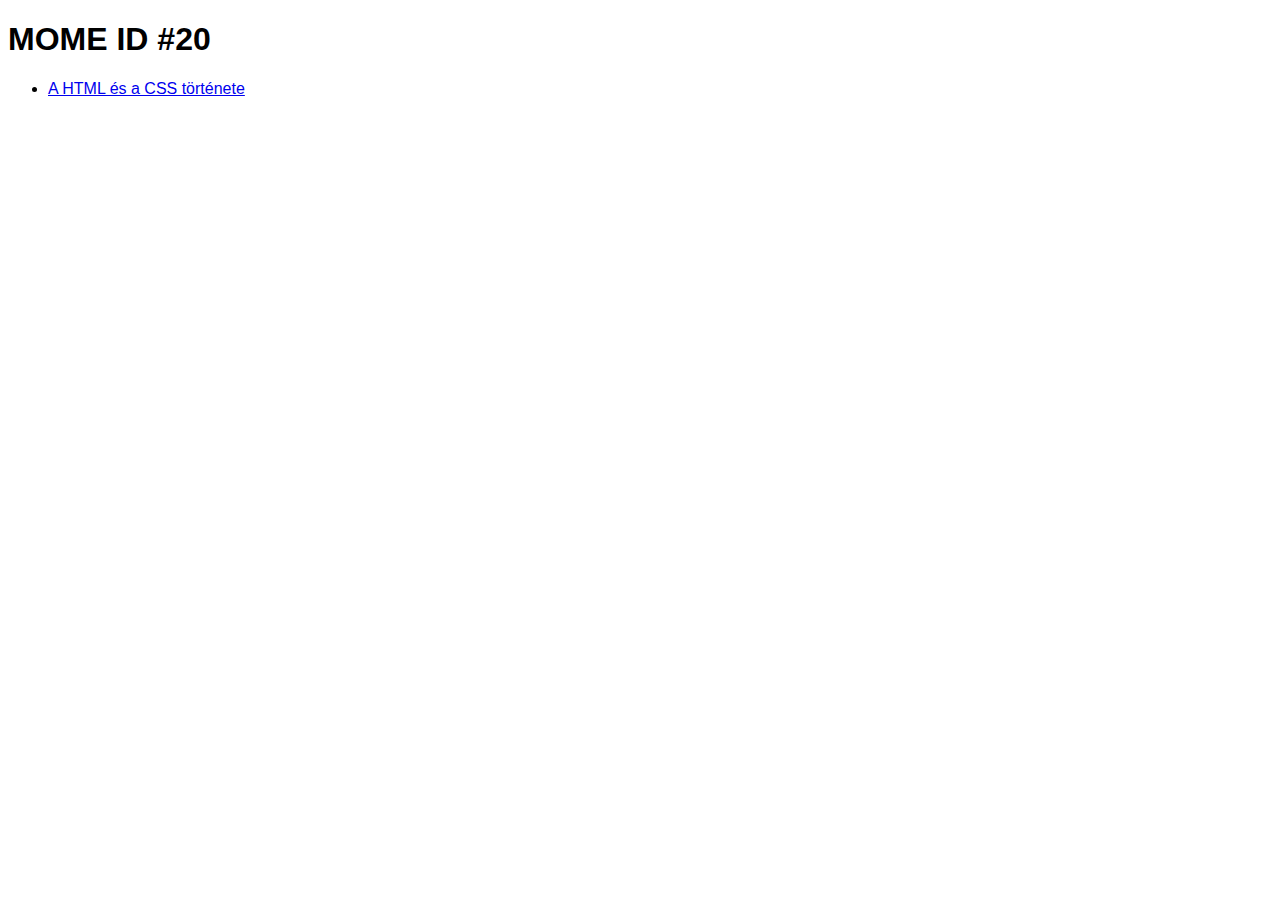
<file: index.html>
<!DOCTYPE html>
<html lang="en">
  <head>
    <meta charset="UTF-8" />
    <meta name="viewport" content="width=device-width, initial-scale=1.0" />
    <link rel="stylesheet" href="./styles.css" />
    <title>Blog</title>
  </head>
  <body>
    <h1>MOME ID #20</h1>
    <ul>
      <li><a href="/html-and-css.html">A HTML és a CSS története</a></li>
    </ul>
  </body>
</html>
</file>
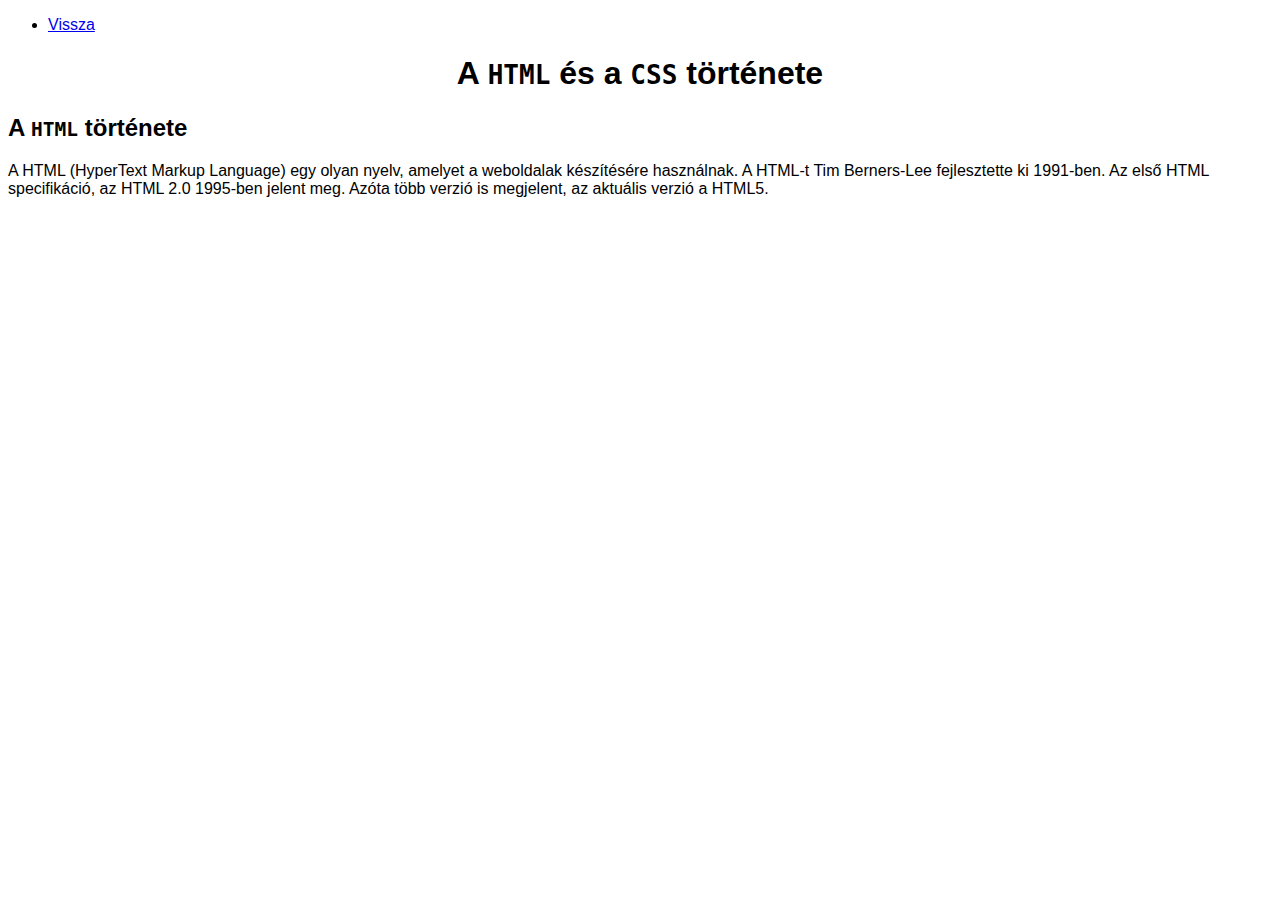
<file: html-and-css.html>
<!DOCTYPE html>
<html lang="en">
  <head>
    <meta charset="UTF-8" />
    <meta name="viewport" content="width=device-width, initial-scale=1.0" />
    <link rel="stylesheet" href="./styles.css" />
    <title>A HTML és a CSS története</title>
  </head>
  <body>
    <ul>
      <li><a href="/index.html">Vissza</a></li>
    </ul>
    <center>
      <h1>A <code>HTML</code> és a <code>CSS</code> története</h1>
    </center>
    <section>
      <h2>A <code>HTML</code> története</h2>
      <p>
        A HTML (HyperText Markup Language) egy olyan nyelv, amelyet a weboldalak
        készítésére használnak. A HTML-t Tim Berners-Lee fejlesztette ki 1991-ben.
        Az első HTML specifikáció, az HTML 2.0 1995-ben jelent meg. Azóta több
        verzió is megjelent, az aktuális verzió a HTML5.
      </p>
    </section>
  </body>
</html>
</file>
<file: styles.css>
body {
  font-family: -apple-system, BlinkMacSystemFont, avenir next, avenir, segoe ui, helvetica neue, helvetica, Cantarell,
    Ubuntu, roboto, noto, arial, sans-serif;
}
</file>
